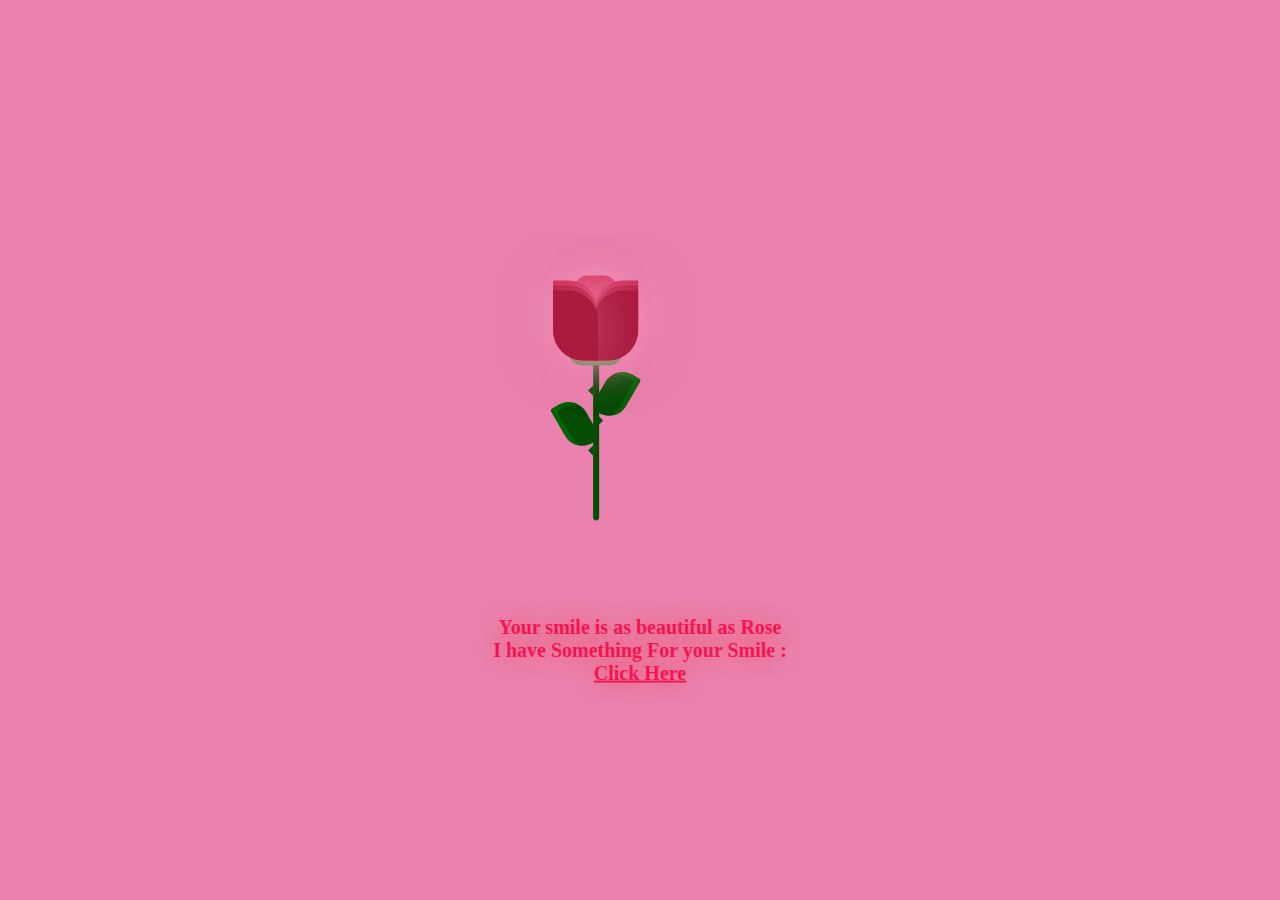
<file: index.html>
<!DOCTYPE html>
<html lang="en">
  <head>
    <meta charset="UTF-8" />
    <meta name="viewport" content="width=device-width, initial-scale=1.0" />
    <title>Document</title>
    <link rel="stylesheet" href="new.css" />
    <link
      href="https://fonts.googleapis.com/css?family=Indie+Flower"
      rel="stylesheet"
      type="text/css"
    />
  </head>
  <body>
    <div class="container">
      <div class="glass">
        <div class="shine"></div>
      </div>
      <div class="thorns">
        <div></div>
        <div></div>
        <div></div>
        <div></div>
      </div>
      <div class="leaves">
        <div></div>
        <div></div>
        <div></div>
        <div></div>
      </div>
      <div class="petals">
        <div></div>
        <div></div>
        <div></div>
        <div></div>
        <div></div>
        <div></div>
        <div></div>
      </div>
      <div class="text">
        <h2></h2>Your smile is as beautiful as Rose <br /> 
       I have Something For your Smile : <a href="card.html">Click Here</a></h2>
      </div>
    </div>
  </body>
</html>
</file>
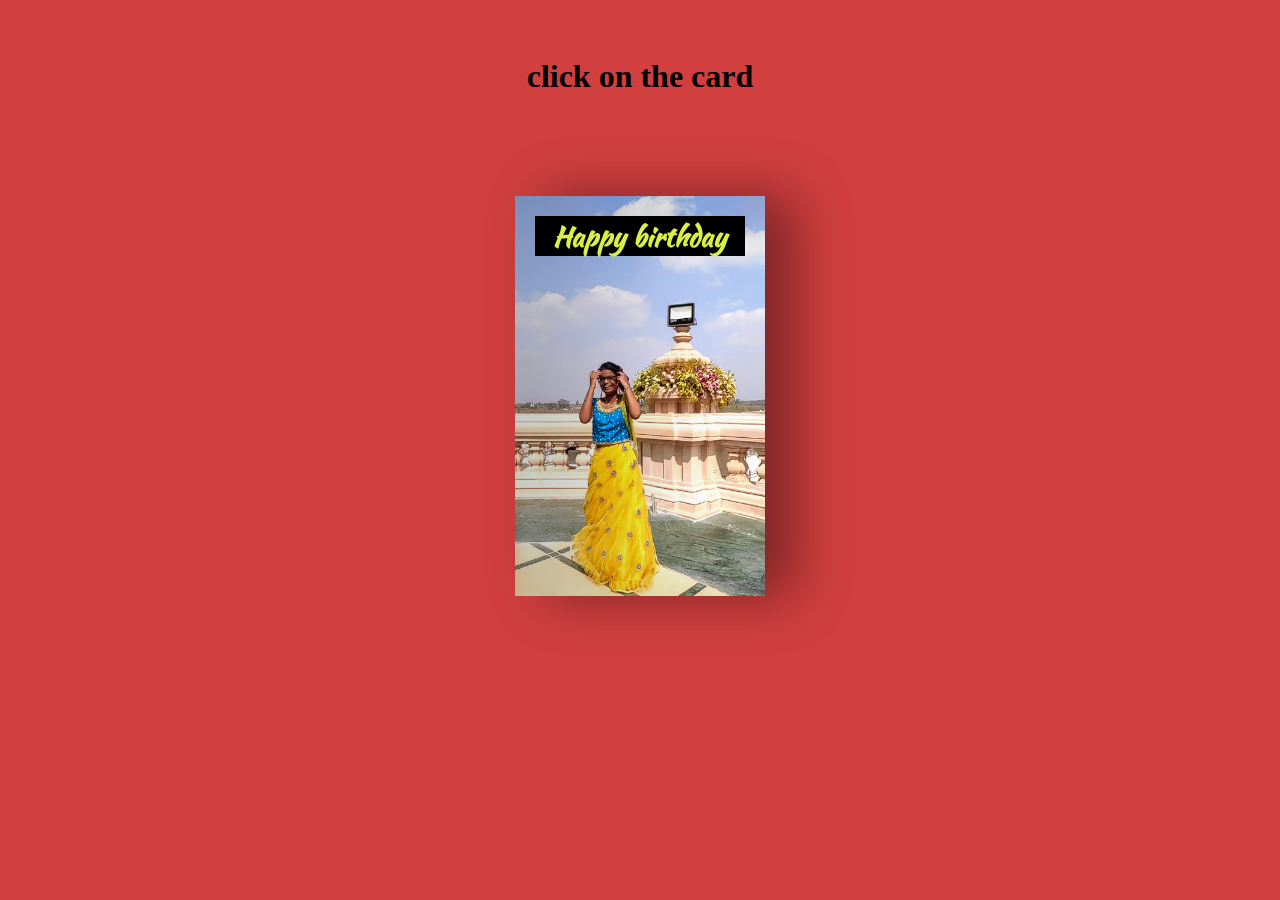
<file: card.html>
<html lang="en">
<head>
    <meta charset="UTF-8">
    <meta name="viewport" content="width=device-width, initial-scale=1.0">
    <title>Document</title>
    <link rel="stylesheet" href="style.css">
    <link rel="preconnect" href="https://fonts.googleapis.com">
    <link rel="preconnect" href="https://fonts.gstatic.com" crossorigin>
    <link href="https://fonts.googleapis.com/css2?family=Kaushan+Script&display=swap" rel="stylesheet">
</head>
<body>
    <h1 class="click">click on the card</h1>
    <div class="birthdaycard">
       
        <div class="card">

            <div class="outsidecard"> 
                <h1 class="birthdaytxt">Happy birthday</h1>
                
            </div>

            <div class="insidecard">
                <h3 class="back">HAPPY BIRTHDAY!</h3>
                <p contenteditable="true">Dear,</p> 
                <p contenteditable="true">Happy birthday!! I hope your day is filled with lots of love and laughter! May all of your birthday wishes come true.</p>
                <p contenteditable="true" class="name">-Vishnu</p>
            </div>

        </div>
    </div>

</body>
</html>
</file>
<file: new.css>
@import url("https://fonts.googleapis.com/css2?family=Great+Vibes&display=swap");
body {
  height: 100%;
  width: 100%;
  background: #ea81ae;
  overflow: hidden;
  text-align: center;
  justify-content: center;
}

.container {
  position: absolute;
  left: 50%;
  top: 50%;
  transform: translate(-50%, -50%);
}

.glass {
  height: 350px;
  width: 200px;
}

.petals > div {
  position: absolute;
  background: #d52d58;
  width: 45px;
  height: 80px;
  top: 55px;
  transition: all 0.5s ease-out;
}
.petals > div:nth-child(1) {
  border-radius: 15px;
  box-shadow: 0px 0px 30px #f594b8;
  left: 80px;
  top: 60px;
  background: #d52d58;
}
.petals > div:nth-child(2),
.petals > div:nth-child(4),
.petals > div:nth-child(6) {
  background: #b81b43;
  left: 60px;
  border-radius: 0px 30px 0px 30px;
  transform-origin: bottom right;
}
.petals > div:nth-child(3),
.petals > div:nth-child(5),
.petals > div:nth-child(7) {
  background: #b81b43;
  left: 100px;
  border-radius: 30px 0px 30px 0px;
  transform-origin: bottom left;
}
.petals > div:nth-child(2) {
  z-index: 5;
  background: #ab1a3f;
  top: 75px;
  height: 70px;
  box-shadow: 0px 0px 50px rgba(245, 148, 184, 0.5);
  animation: bloom2 3s ease-in-out;
  animation-fill-mode: forwards;
}
.petals > div:nth-child(3) {
  z-index: 4;
  background: #ab1a3f;
  top: 75px;
  height: 70px;
  box-shadow: 0px 0px 50px rgba(245, 148, 184, 0.5);
  animation: bloom3 3s ease-in-out, glowing 2.5s ease-in-out infinite;
  animation-fill-mode: forwards;
}
.petals > div:nth-child(4) {
  z-index: 3;
  background: #b81b43;
  top: 70px;
  height: 75px;
  box-shadow: 0px 0px 50px rgba(245, 148, 184, 0.5);
  animation: bloom4 3s ease-in-out, glowing 2.5s ease-in-out infinite;
  animation-fill-mode: forwards;
}
.petals > div:nth-child(5) {
  z-index: 2;
  background: #b81b43;
  top: 70px;
  height: 75px;
  box-shadow: 0px 0px 50px rgba(245, 148, 184, 0.5);
  animation: bloom5 3s ease-in-out, glowing 2.5s ease-in-out infinite;
  animation-fill-mode: forwards;
}
.petals > div:nth-child(6) {
  z-index: 1;
  background: #c9204b;
  top: 65px;
  height: 70px;
  box-shadow: 0px 0px 50px rgba(245, 148, 184, 0.3);
  animation: bloom6 3s ease-in-out, glowing 2.5s ease-in-out infinite;
  animation-fill-mode: forwards;
}
.petals > div:nth-child(7) {
  z-index: 0;
  background: #c9204b;
  top: 65px;
  height: 70px;
  box-shadow: 0px 0px 50px rgba(245, 148, 184, 0.3);
  animation: bloom7 3s ease-in-out, glowing 2.5s ease-in-out infinite;
  animation-fill-mode: forwards;
}

.deadPetals > div {
  position: absolute;
  background: #d52d58;
  width: 20px;
  height: 15px;
  top: 120px;
  border-radius: 0px 30px 0px 30px;
  box-shadow: 0px 0px 30px rgba(245, 148, 184, 0.5);
  transition: all 0.5s ease-out;
}
.deadPetals > div:nth-child(1) {
  left: 80px;
  transform: rotate(-30deg);
  animation: falling 10s 4s ease-in-out infinite;
}
.deadPetals > div:nth-child(2) {
  left: 101px;
  transform: rotate(-30deg);
  animation: falling 20s 8s ease-in-out infinite;
}
.deadPetals > div:nth-child(3) {
  left: 79px;
  transform: rotate(-30deg);
  animation: falling 20s 12s ease-in-out infinite;
}
.deadPetals > div:nth-child(4) {
  left: 92px;
  transform: rotate(-30deg);
  animation: falling 20s 16s ease-in-out infinite;
}

.leaves > div:nth-last-child(1) {
  position: absolute;
  width: 55px;
  height: 30px;
  background: #338f37;
  top: 120px;
  left: 75px;
  border-radius: 100px;
}
.leaves > div:nth-child(1) {
  position: absolute;
  width: 6px;
  height: 210px;
  background: #054c05;
  top: 95px;
  left: 100px;
  border-radius: 0 0 100px 100px;
}
.leaves > div:nth-child(2) {
  position: absolute;
  width: 30px;
  height: 50px;
  top: 53px;
  border-radius: 5px 40px 20px 40px;
  background: #054c05;
  transform-origin: bottom;
  transform: rotate(-30deg);
  top: 180px;
  left: 80px;
  box-shadow: inset 5px 5px #066406;
}
.leaves > div:nth-child(3) {
  position: absolute;
  width: 30px;
  height: 50px;
  top: 53px;
  border-radius: 40px 5px 40px 20px;
  background: #054c05;
  transform-origin: bottom;
  transform: rotate(30deg);
  top: 150px;
  left: 95px;
  box-shadow: inset -5px 5px #066406;
}

.thorns > div {
  position: absolute;
  width: 0;
  height: 0;
  top: 140px;
}
.thorns > div:nth-child(odd) {
  border-top: 5px solid transparent;
  border-bottom: 5px solid transparent;
  border-left: 5px solid #054c05;
  left: 105px;
}
.thorns > div:nth-child(even) {
  border-top: 5px solid transparent;
  border-bottom: 5px solid transparent;
  border-right: 5px solid #054c05;
  left: 95px;
}
.thorns > div:nth-child(1) {
  top: 200px;
}
.thorns > div:nth-child(2) {
  top: 170px;
}
.thorns > div:nth-child(4) {
  top: 230px;
}

@keyframes bloom2 {
  50% {
    transform: rotate(-90deg);
    top: 200px;
    left: 100px;
  }
  100% {
    transform: rotate(-60deg);
    top: 252px;
    left: 50px;
    background: #71122a;
    box-shadow: 0px 0px 0px rgba(245, 148, 184, 0);
  }
}
@keyframes bloom3 {
  100% {
    transform: rotate(45deg);
  }
}
@keyframes bloom4 {
  100% {
    transform: rotate(-20deg);
  }
}
@keyframes bloom5 {
  100% {
    transform: rotate(20deg);
  }
}
@keyframes bloom6 {
  100% {
    transform: rotate(-5deg);
  }
}
@keyframes bloom7 {
  100% {
    transform: rotate(5deg);
  }
}
@keyframes glowing {
  50% {
    background: #d7365f;
    box-shadow: 0px 0px 60px #f594b8;
  }
}
@keyframes falling {
  20% {
    top: 335px;
    background: #9d193b;
    box-shadow: 0px 0px 0px rgba(245, 148, 184, 0);
  }
  100% {
    top: 335px;
    opacity: 0;
  }
}
.text {
  font-family: cursive;
  font-weight: 800;
  font-size: 20px;
  display: flex;
  flex-direction: column;
  text-align: center;
  justify-content: center;
  color: rgb(245, 20, 84);
  text-shadow: 0 0 20px rgb(241, 94, 106);

}
.text a {
  color: rgb(245, 20, 84);
}
.text a:hover {
  color: white;
  text-shadow: 0 0 20px rgb(235, 25, 42);
}
</file>
<file: style.css>
*{
    
}
.click{
  animation: changeColor 1s linear infinite;
  display: flex;
 justify-content: center;
 margin-top: 50px;
}
@keyframes changeColor {
  0% { color: red; } /* Start with red color */
  25% { color: blue; } /* 25% of the way, change to blue */
  50% { color: green; } /* 50% of the way, change to green */
  75% { color: orange; } /* 75% of the way, change to orange */
  100% { color: red; } /* Back to red at 100% */
}
body{
    display: flex;
    align-items: center;
    justify-content: center;
    flex-direction: column;
    background-image: url(https://cdn.shopify.com/s/files/1/0257/6718/2416/files/Party-Background-green-with-presents.jpg?v=1595051600);
    background-color: rgba(207, 56, 56, 0.964);
    background-size: cover;
    background-position: center;
}
.birthdaycard{
  position: relative;
  top: 80px;
  width: 250px;
  height: 400px;
  cursor: pointer;
  transform-style: preserve-3d;
  transform: perspective(2500px);
  transition: 1s;

   
}
.birthdaycard:hover{
    transform: perspective(2500px) rotate(5deg);
    box-shadow: inset 100px 20px 100px rgb(0, 0,0, 0.2), 0px 10px 100px rgb(0, 0,0, 0.5);
    
}

.birthdaycard:hover .outsidecard {
    transform: rotateY(-160deg);
    
}


.outsidecard{
  position: relative;
  background-image: url(image.png); 
  background-color: #fff;
    background-position: center;
    background-size: cover;
  width: 250px;
  height: 400px;
  overflow: hidden;
  transform-origin: left;
  box-shadow: inset 100px 20px 100px rgba(0, 0, 0, 0.2),
    30px 0 50px rgba(0, 0, 0, 0.4);
  transition: 0.6s;
}
.insidecard{
  position: absolute;
  background-color:#fff;
  width: 250px;
  height: 400px;
  z-index: -1;
  left: 0;
  top: 0;
  box-shadow: inset 100px 20px 100px rgba(0, 0, 0, 0.2);
  border-color: black;
  border-radius: 20px solid black;
}

.birthdaytxt{
  margin: 20px;
  font-size: 28px;
  background-color: black;
  text-align: center;
  color: #d9ef47;
  font-family: 'Kaushan Script', cursive;
}

p {
  font-family: cursive;
  margin: 15px 10px 10px 30px;
  color: #333;
 }
 .back {
  font-family: Tahoma, sans-serif;
  color: #333;
  text-align: center;
  margin: 30px;
  outline-color: #333;
  outline-style: dashed;
 }

 .name {
  position: absolute;
  left: 150px;
  /* top: 200px; */
  color: #333;
  text-decoration: underline;
 }
 















.balloons {
    display: flex;
    justify-content: center;
    align-items: center;
    
  }
  
  .balloonOne, .balloonTwo, .balloonThree, .balloonFour {
    display: flex;
    justify-content: center;
    align-items: center;
    position: absolute;
    width: 85px;
    height:95px;
    border-radius:50%;
  }
  
  .balloonOne {
    background-color: rgb(239, 71, 111, 0.7);
    left:-10px;
    top:50px;
  }
  
  .balloonTwo {
    background-color: rgb(6, 214, 160, 0.7);
    left:50px;
    top:20px;
  }
  
  .balloonThree {
    background-color: rgb(255, 209, 102, 0.7);
    left:110px;
    top:50px;
  }
  
  .balloonFour {
    background-color: rgb(17, 138, 178, 0.7);
    left:170px;
    top:20px;
  }
  
  .balloonOne:before, .balloonTwo:before, .balloonThree:before, .balloonFour:before {
    content:"";
    position: absolute;
    width:1px;
    height: 155px;
    background-color: #ffd166;
    top:95px;
    left:43px;
  }
</file>
